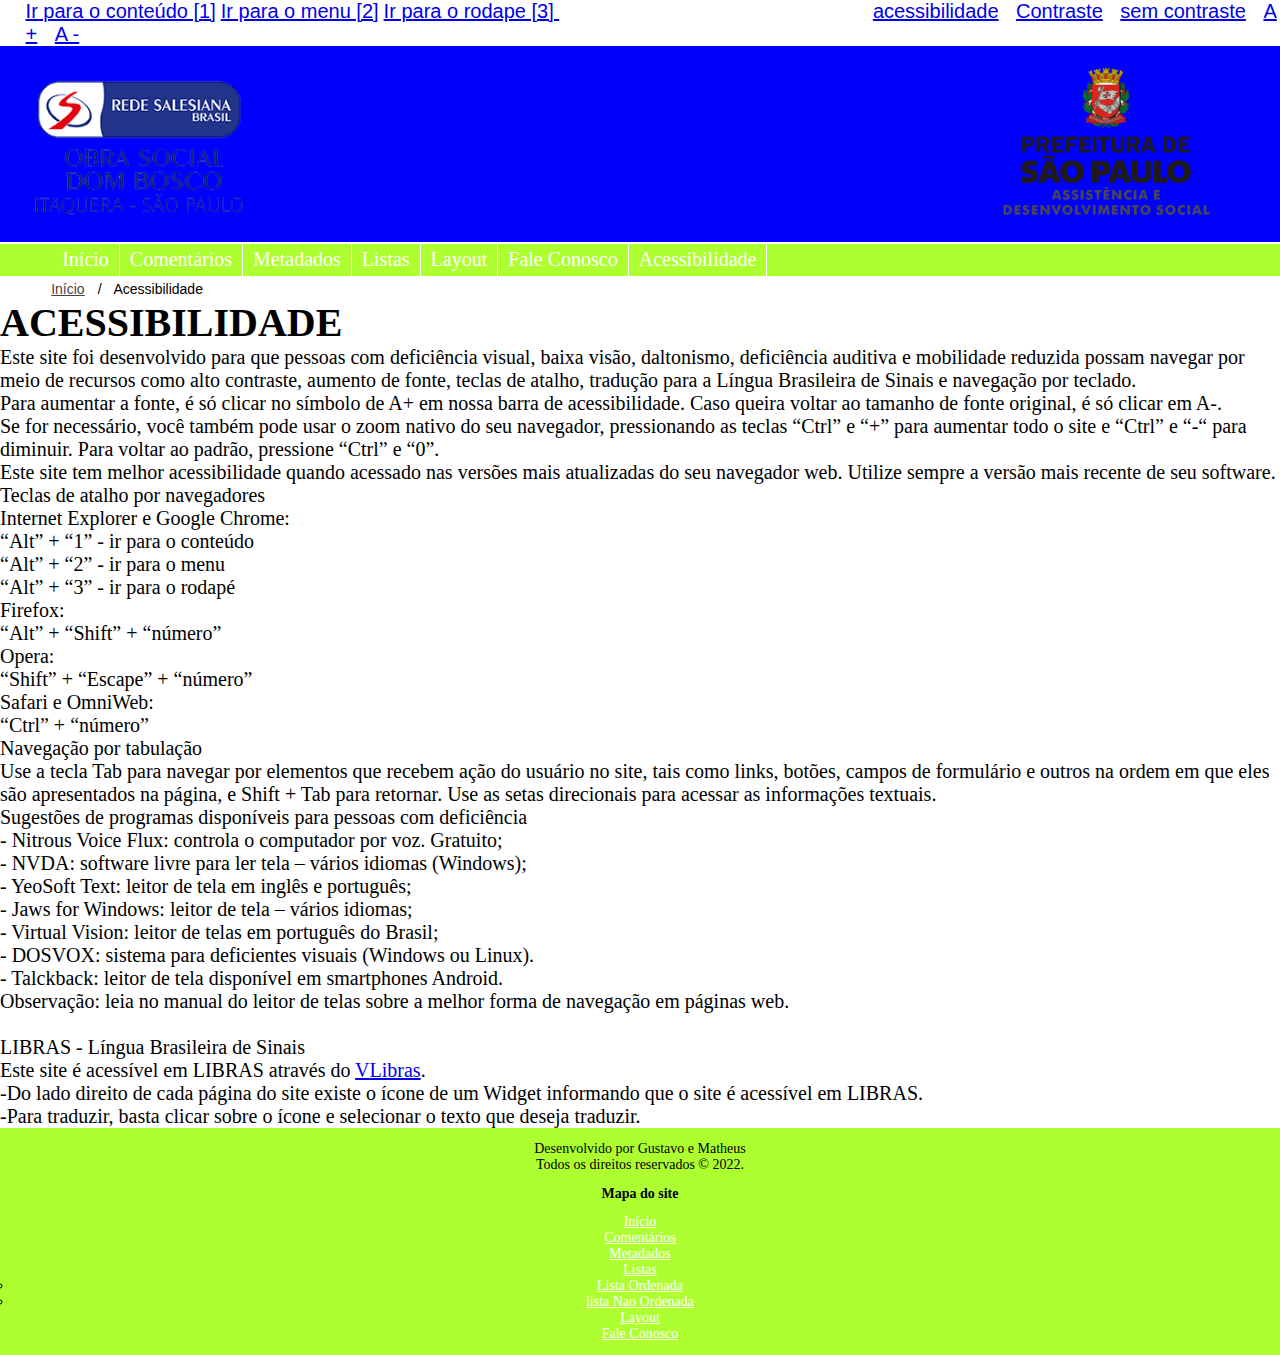
<file: site 2022/acessibilidade.html>
<!DOCTYPE html>
<html lang="pt-BR">
<head>
    <!--Metadados-->
    <meta charset="UTF-8">
    <meta http-equiv="X-UA-Compatible" content="IE=edge">
    <meta name="viewport" content="width=device-width, initial-scale=1.0">
    <meta name="description" content= "Aulas HTML-5 e CSS-3">
    <meta name="keywords" content= "HTML,CSS JavaScript">
    <meta name="Author" content="Gustavo e Matheus">
    <link rel="stylesheet" href="css/estilo.css">
    <link rel="icon" href="imagem/favicon.ico" type="image/x-icon">
   <title>Aulas </title>
</head>
<body>
    <header id="topo"><!--TOPO-->
        <div id= "acessibilidade">
            <ul id="atalhos">
                <li><a href="#conteudo" accesskey="1" title="Ir para o conteúdo">Ir para o conteúdo [1]</a></li>
                <li><a href="#menu" accesskey="2" title="Ir para o menu de navegação">Ir para o menu [2]</a></li>
                <li><a href="#rodape" accesskey="3" title="Ir poara o rodape">Ir para o rodape [3]
                <li id="pgacess"><a href="acessibilidade.html" title="Ir para a pagina de acessibilidade">acessibilidade</a></li> 
                <li class="contraste"><a href="JavaScript:void(0);" id="contraste">Contraste</a></li>
                <li class="contraste"><a href="JavaScript:void(0);" id="sem contraste">sem contraste</a></li>
                <li class="fonte"><a href="JavaScript:void(0);" id="aumentar">A +</a></li>
                <li class="fonte"><a href="JavaScript:void(0);" id="diminuir">A -</a></li>

              
            </ul>
        </div>    
        <img class="imagem" src="imagem/logo.png" alt="logo da Obra Social Dom Bosco horizontal azul, branco e vermelho">
        <img id="assistencia" src="imagem/assistencia-e-desenvolvimento-social_centralizado.png">

        <nav><!--navegação-->
            <div vw class="enabled">
                <div vw-access-button class="active"></div>
                <div vw-plugin-wrapper>
                  <div class="vw-plugin-top-wrapper"></div>
                </div>
                  </div>
                  <script src="https://vlibras.gov.br/app/vlibras-plugin.js"></script>
                  <script>
                new window.VLibras.Widget('https://vlibras.gov.br/app');
                  </script>
                  
            <label for="bt_menu"><img src="imagem/menu.png"> <alt="menu">
            </label>
            <input type="checkbox" id="bt_menu"><!--menu responsivo-->
            <ul id="menu">
                <li><a href="index.html">Início</a></li>
                <li><a href="comentarios.html">Comentários</a></li>
                <li><a href="Metadados.html">Metadados</a></li>
                <li><a href="#">Listas</a>
                    <ul>
                        <li><a href="lista-ordenada.html">Lista Ordenada</a></li>
                        <li><a href="lista-nao-ordenada.html">lista Nao Ordenada</a></li>
                    </ul>
                </li>
                <li><a href="Layout.html">Layout</a></li>
                <li><a href="contatos.html">Fale Conosco</a></li>
                <li><a href="acessibilidade.html">Acessibilidade</a></li> 
                                            
            </ul>
        
        </nav>
        
	</header>
	<main id="conteudo">
		<ul id="breadcrumb">
			<li><a href="index.html">Início</a></li>
			<li>Acessibilidade</li>
            </ul>
        <h1>ACESSIBILIDADE</h1>
		
		<p class="">Este site foi desenvolvido para que pessoas com deficiência visual, baixa visão, daltonismo, deficiência auditiva e mobilidade reduzida possam navegar por meio de recursos como alto contraste, aumento de fonte, teclas de atalho, tradução para a Língua Brasileira de Sinais e navegação por teclado.</p>

		<p class>Para aumentar a fonte, é só clicar no símbolo de A+ em nossa barra de acessibilidade. Caso queira voltar ao tamanho de fonte original, é só clicar em A-.</p>

		<p class>Se for necessário, você também pode usar o zoom nativo do seu navegador, pressionando as teclas “Ctrl” e “+” para aumentar todo o site e “Ctrl” e “-“ para diminuir. Para voltar ao padrão, pressione “Ctrl” e “0”.</p>

		<p class >Este site tem melhor acessibilidade quando acessado nas versões mais atualizadas do seu navegador web. Utilize sempre a versão mais recente de seu software.</p>

		<p class>Teclas de atalho por navegadores</p>
		<p class>Internet Explorer e Google Chrome:</p>

		<p class>“Alt” + “1” - ir para o conteúdo</p>
		<p class>“Alt” + “2” - ir para o menu</p>
		<p class>“Alt” + “3” - ir para o rodapé</p>
		<p class>Firefox:</p>

		<p class>“Alt” + “Shift” + “número”</p>
		<p class>Opera:</p>

		<p class>“Shift” + “Escape” + “número”</p>
		<p class>Safari e OmniWeb:</p>

		<p class>“Ctrl” + “número”</p>
		<p class>Navegação por tabulação</p>
		<p class>Use a tecla Tab para navegar por elementos que recebem ação do usuário no site, tais como links, botões, campos de formulário e outros na ordem em que eles são apresentados na página, e Shift + Tab para retornar. Use as setas direcionais para acessar as informações textuais.</p>

		<p class>Sugestões de programas disponíveis para pessoas com deficiência</p>
		<p class>- Nitrous Voice Flux: controla o computador por voz. Gratuito;</p>
		<p class>- NVDA: software livre para ler tela – vários idiomas (Windows);</p>
		<p class>- YeoSoft Text: leitor de tela em inglês e português;</p>
		<p class>- Jaws for Windows: leitor de tela – vários idiomas;</p>
		<p class>- Virtual Vision: leitor de telas em português do Brasil;</p>
		<p class>- DOSVOX: sistema para deficientes visuais (Windows ou Linux).</p>
		<p class>- Talckback: leitor de tela disponível em smartphones Android.</p>
	<p class>Observação: leia no manual do leitor de telas sobre a melhor forma de navegação em páginas web.</p><br>
		
		<p  class>LIBRAS - Língua Brasileira de Sinais</p>
		<p class>Este site é acessível em LIBRAS através do <a href="http://www.vlibras.gov.br/" target="_blank">VLibras</a>.</p>
		<p class>-Do lado direito de cada página do site existe o ícone de um Widget informando que o site é acessível em LIBRAS.</p>
		<p class>-Para traduzir, basta clicar sobre o ícone e selecionar o texto que deseja traduzir.</p>

	</main>
    </header>
    
    <footer id="rodape">
        <p>Desenvolvido por Gustavo e Matheus<br>
        Todos os direitos reservados &copy; 2022.</p>
        <h4>Mapa do site</h4>
        <ul id="mapa">
            <li><a href="index.html">Início</a></li>
            <li><a href="comentarios.html">Comentários</a></li>
            <li><a href="Metadados.html">Metadados</a></li>
            <li><a href="#">Listas</a>
                <ul>
                    <li><a href="lista-ordenada.html">Lista Ordenada</a></li>
                    <li><a href="lista-nao-ordenada.html">lista Nao Ordenada</a></li>
                </ul>
            </li>
            <li><a href="Layout.html">Layout</a></li>
            <li><a href="contatos.html">Fale Conosco</a></li>                            
        </ul>
    </footer>

</body>
</html>
</file>
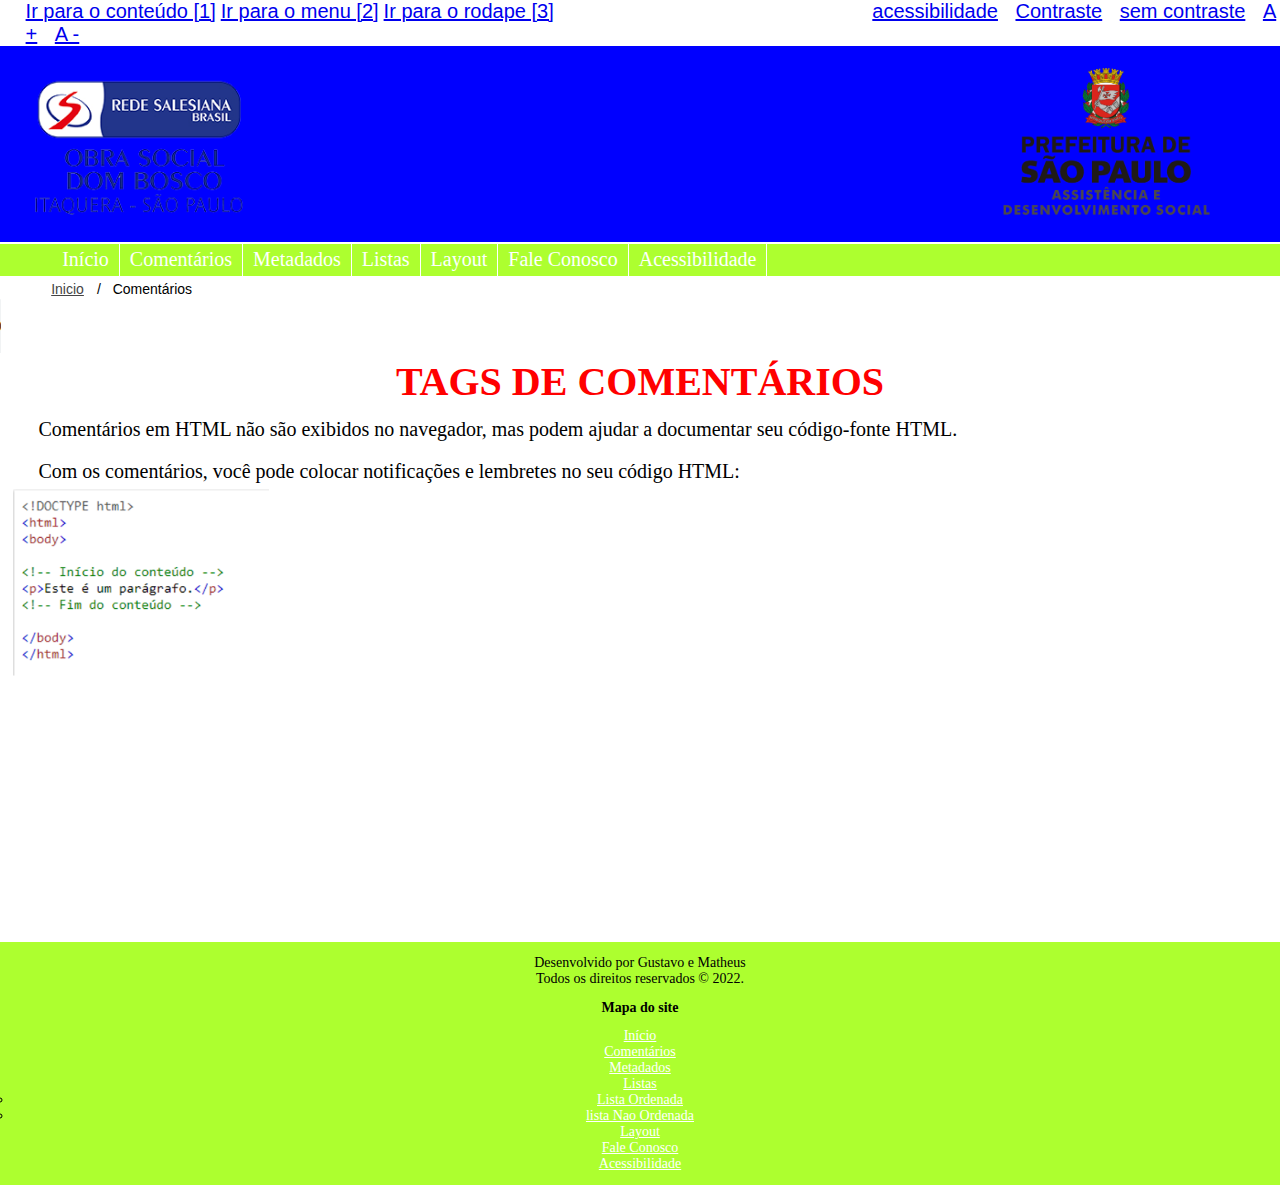
<file: site 2022/comentarios.html>
<!DOCTYPE html>
<html lang="pt-BR">
<head>
    <!--Metadados-->
    <meta charset="UTF-8">
    <meta http-equiv="X-UA-Compatible" content="IE=edge">
    <meta name="viewport" content="width=device-width, initial-scale=1.0">
    <meta name="description" content= "Aulas HTML-5 e CSS-3">
    <meta name="keywords" content= "HTML,CSS JavaScript">
    <meta name="Author" content="Gustavo e Matheus">
    <link rel="stylesheet" href="css/estilo.css">
    <link rel="icon" href="imagem/favicon.ico" type="image/x-icon">

   <title>Aulas HTML</title>
</head>
<body>
    <header id="topo"> <!--TOPO-->
        <div id= "acessibilidade">
            <ul id="atalhos">
                <li><a href="#conteudo" accesskey="1" title="Ir para o conteúdo">Ir para o conteúdo [1]</a></li>
                <li><a href="#menu" accesskey="2" title="Ir para o menu de navegação">Ir para o menu [2]</a></li>
                <li><a href="#rodape" accesskey="3" title="Ir poara o rodape">Ir para o rodape [3]</a></li>
                <li id="pgacess"><a href="acessibilidade.html" title="Ir para a pagina de acessibilidade">acessibilidade</a></li> 
                <li class="contraste"><a href="JavaScript:void(0);" id="contraste">Contraste</a></li>
                <li class="contraste"><a href="JavaScript:void(0);" id="sem contraste">sem contraste</a></li>
                <li class="fonte"><a href="JavaScript:void(0);" id="aumentar">A +</a></li>
                <li class="fonte"><a href="JavaScript:void(0);" id="diminuir">A -</a></li>
            </ul>
        </div>    
        <img class="imagem" src="imagem/logo.png" alt="logo da Obra Social Dom Bosco horizozntal azul, branco e vermelho">
        <img id= "assistencia" src="imagem/assistencia-e-desenvolvimento-social_centralizado.png">
        <nav>
            <div vw class="enabled">
                <div vw-access-button class="active"></div>
                <div vw-plugin-wrapper>
                  <div class="vw-plugin-top-wrapper"></div>
                </div>
                  </div>
                  <script src="https://vlibras.gov.br/app/vlibras-plugin.js"></script>
                  <script>
                new window.VLibras.Widget('https://vlibras.gov.br/app');
                  </script><!--navegação-->
            
            <label for="bt_menu"><img src="imagem/menu.png" alt="menu">
            </label>
            <input type="checkbox" id="bt_menu"><!--menu responsivo-->

            <ul id="menu">
                <li><a href="index.html">Início</a></li>
                <li><a href="comentarios.html">Comentários</a></li>
                <li><a href="Metadados.html">Metadados</a></li>
                <li><a href="#">Listas</a>
                    <ul>
                        <li><a href="lista-ordenada.html">Lista Ordenada</a></li>
                        <li><a href="lista-nao-ordenada.html">lista Nao Ordenada</a></li>
                    </ul>
                </li>
                <li><a href="Layout.html">Layout</a></li>
                <li><a href="contatos.html">Fale Conosco</a></li>
                <li><a href="acessibilidade.html">Acessibilidade</a></li>                              
            </ul>
        
        </nav>
        
    </header>
    <main id="conteudo">
        <ul id="breadcrumb">
            <li><a href="index.html">Inicio</a></li>
            <li>Comentários</li>
        </ul>
        <audio controls>    
            <source src="audio/comentarios.m4a" type="audio/mp3">
            O navegador não suporta este formato de áudio
        </audio>
        
        <h1 id="titulo">            
            TAGS DE COMENTÁRIOS
        </h1>
        <p class="paragrafo">Comentários em HTML não são exibidos no navegador, mas podem ajudar a documentar seu código-fonte HTML.</p>
        <p class="paragrafo">Com os comentários, você pode colocar notificações e lembretes no seu código HTML:</p>
        <img class="imagem" src="imagem/comentarios.png" alt="imagem com exemplos de codigos com">
      
    </main>
    <footer id="rodape">
        <p>Desenvolvido por Gustavo e Matheus<br>
            Todos os direitos reservados &copy; 2022.</p>
            <h4>Mapa do site</h4>
        <ul id="mapa">
            <li><a href="index.html">Início</a></li>
            <li><a href="comentarios.html">Comentários</a></li>
            <li><a href="Metadados.html">Metadados</a></li>
            <li><a href="#">Listas</a>
                <ul>
                    <li><a href="lista-ordenada.html">Lista Ordenada</a></li>
                    <li><a href="lista-nao-ordenada.html">lista Nao Ordenada</a></li>
                </ul>
            </li>
            <li><a href="Layout.html">Layout</a></li>
            <li><a href="contatos.html">Fale Conosco</a></li>
            <li><a href="acessibilidade.html">Acessibilidade</a></li>                             
        </ul>
    </footer>

</body>
</html>
</file>
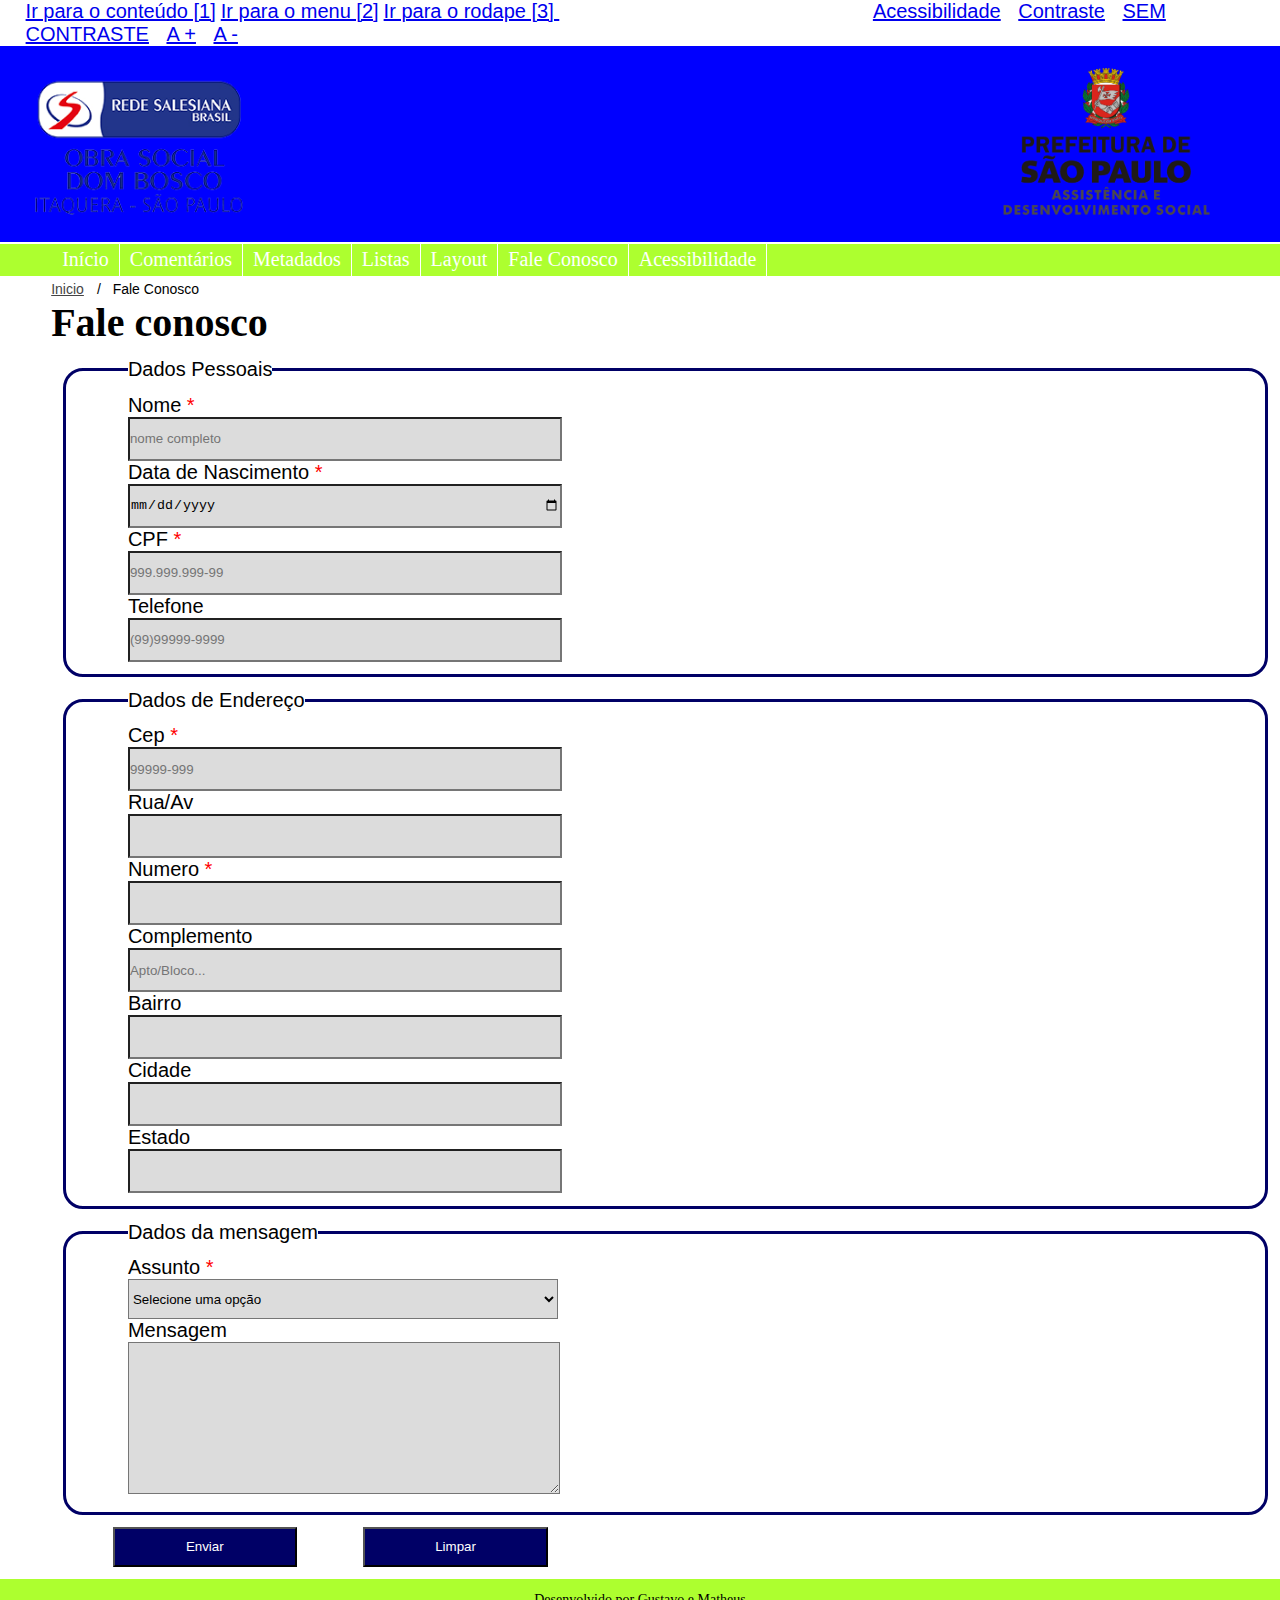
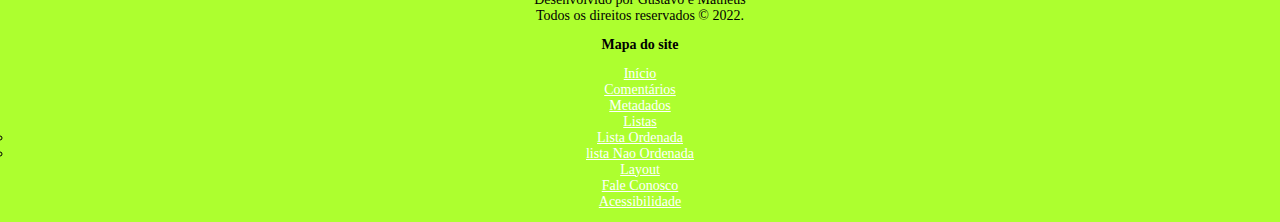
<file: site 2022/contatos.html>
<!DOCTYPE html>
<html lang="pt-BR">
<head>
    <!--Metadados-->
    <meta charset="UTF-8">
    <meta http-equiv="X-UA-Compatible" content="IE=edge">
    <meta name="viewport" content="width=device-width, initial-scale=1.0">
    <meta name="description" content= "Aulas HTML-5 e CSS-3">
    <meta name="keywords" content= "HTML,CSS JavaScript">
    <meta name="Author" content="Gustavo e Matheus">
    <link rel="stylesheet" href="css/estilo.css">
    <link rel="icon" href="imagem/favicon.ico" type="image/x-icon">
   <title>Aulas HTML</title>
</head>
<body>
    <header id="topo"> <!--TOPO-->
        <div id= "acessibilidade">
            <ul id="atalhos">
                <li><a href="#conteudo" accesskey="1" title="Ir para o conteúdo">Ir para o conteúdo [1]</a></li>
                <li><a href="#menu" accesskey="2" title="Ir para o menu de navegação">Ir para o menu [2]</a></li>
                <li><a href="#rodape" accesskey="3" title="Ir poara o rodape">Ir para o rodape [3]
                <li id="pgacess"><a href="acessibilidade.html" title="Ir para a pagina de acessibilidade">Acessibilidade</a></li> 
                <li class="contraste"><a href="JavaScript:void(0);" id="contraste">Contraste</a></li>
                <li class="contraste"><a href="JavaScript:void(0);" id="sem contraste">SEM CONTRASTE</a></li>
                <li class="fonte"><a href="JavaScript:void(0);" id="aumentar">A +</a></li>
                <li class="fonte"><a href="JavaScript:void(0);" id="diminuir">A -</a></li>
            </ul>
        </div>                             
        <img class="imagem" src="imagem/logo.png" alt="logo da Obra Social Dom Bosco horizozntal azul, branco e vermelho">
        <img id="assistencia" src="imagem/assistencia-e-desenvolvimento-social_centralizado.png">
        <nav>
            <div vw class="enabled">
                <div vw-access-button class="active"></div>
                <div vw-plugin-wrapper>
                  <div class="vw-plugin-top-wrapper"></div>
                </div>
                  </div>
                  <script src="https://vlibras.gov.br/app/vlibras-plugin.js"></script>
                  <script>
                new window.VLibras.Widget('https://vlibras.gov.br/app');
                  </script><!--navegação-->
            
            <label for="bt_menu"><img src="imagem/menu.png"> <alt="menu">
            </label>
            <input type="checkbox" id="bt_menu"><!--Menu Responsivo-->

            <ul id="menu">
                <li><a href="index.html">Início</a></li>
                <li><a href="comentarios.html">Comentários</a></li>
                <li><a href="Metadados.html">Metadados</a></li>
                <li><a href="#">Listas</a>
                    <ul>
                        <li><a href="lista-ordenada.html">Lista Ordenada</a></li>
                        <li><a href="Lista-nao-ordenada.html">lista Nao Ordenada</a></li>
                    </ul>
                </li>
                <li><a href="Layout.html">Layout</a></li>
                <li><a href="contatos.html">Fale Conosco</a></li> 
                <li><a href="acessibilidade.html">Acessibilidade</a></li>                             
            </ul>
            
        </nav>

    </header>
    <main id="conteudo">
        <main id="conteudo">
            <ul id="breadcrumb">
                <li><a href="index.html"> Inicio</a></li>
                <li>Fale Conosco</li>
        <h1 id="Titulo"> Fale conosco</h1>
        <form name="contato" id="contato" method="post">
            <fieldset>
                    <legend>Dados Pessoais</legend>
                    <label class="required" for="nome"> Nome</label><br>
                    <input type="text" name="nome" id="nome" placeholder="nome completo" required><br>
                    <label class="required" for="data">Data de Nascimento</label><br>
                    <input type="date" name="data" id="data" required><br>
                    <label class="required" for="cpf">CPF</label><br>
                    <input type="text" name="cpf" id="cpf" placeholder="999.999.999-99" required><br>
                    <label for="telefone">Telefone</label><br>
                    <input type="tel" name="telefone" id="telefone" placeholder="(99)99999-9999" required><br>
            </fieldset>
            <fieldset>
                    <legend>Dados de Endereço</legend>
                    <label class="required" for="cep">Cep</label><br>
                    <input type="text" name="cep" id="cep" placeholder="99999-999" required><br>
                    <label for="Rua">Rua/Av</label><br>
                    <input type="text" name="Rua" id="Rua" required><br>
                    <label class="required"for="Numero">Numero</label><br>
                    <input type="number" name="Numero" id="Numero" required><br>
                    <label for="complemento">Complemento</label><br>
                    <input type="text" name="complemento" id="complemento" placeholder="Apto/Bloco..."><br>
                    <label for="bairro">Bairro</label><br>
                    <input type="text" name="bairro" id="bairro"><br>
                    <label for="cidade">Cidade</label><br>
                    <input type="text" name="cidade" id="cidade"><br>
                    <label for="estado">Estado</label><br>
                    <input type="text" name="estado" id="estado"><br>
            </fieldset>    
            <fieldset>
                     <legend>Dados da mensagem</legend>
                     <label class="required"     for="assunto">Assunto</label><br>
                     <select name="assunto" id="assunto" required>
                              <option value=""  selected disabled>Selecione uma opção</option>
                              <option value="reclamação">Reclamação</option>
                              <option value="sugestão">Sugestão</option>
                              <option value="elogio">Elogio</option>
                              <option value="outro">Outro<option>
                     <select><br>
                     <label for="mensagem">Mensagem</label><br>
                     <textarea name="mensagem" id="mensagem" rows="10" cols="40" required></textarea>
            </fieldset> 
            <input type="submit" name="enviar" id="enviar" value="Enviar">
            <input type="reset" name="limpar" id="limpar" value="Limpar">
        </form>
    </main>
    <footer id="rodape">
        <p>Desenvolvido por Gustavo e Matheus<br>
        Todos os direitos reservados &copy; 2022.</p>
        <h4>Mapa do site</h4>
        <ul id="mapa">
            <li><a href="index.html">Início</a></li>
            <li><a href="comentarios.html">Comentários</a></li>
            <li><a href="Metadados.html">Metadados</a></li>
            <li><a href="#">Listas</a>
                <ul>
                    <li><a href="lista-ordenada.html">Lista Ordenada</a></li>
                    <li><a href="lista-nao-ordenada.html">lista Nao Ordenada</a></li>
                </ul>
            </li>
            <li><a href="Layout.html">Layout</a></li>
            <li><a href="contatos.html">Fale Conosco</a></li>
            <li><a href="acessibilidade.html">Acessibilidade</a></li>                               
        </ul>
    </footer>

</body>
</html>
</file>
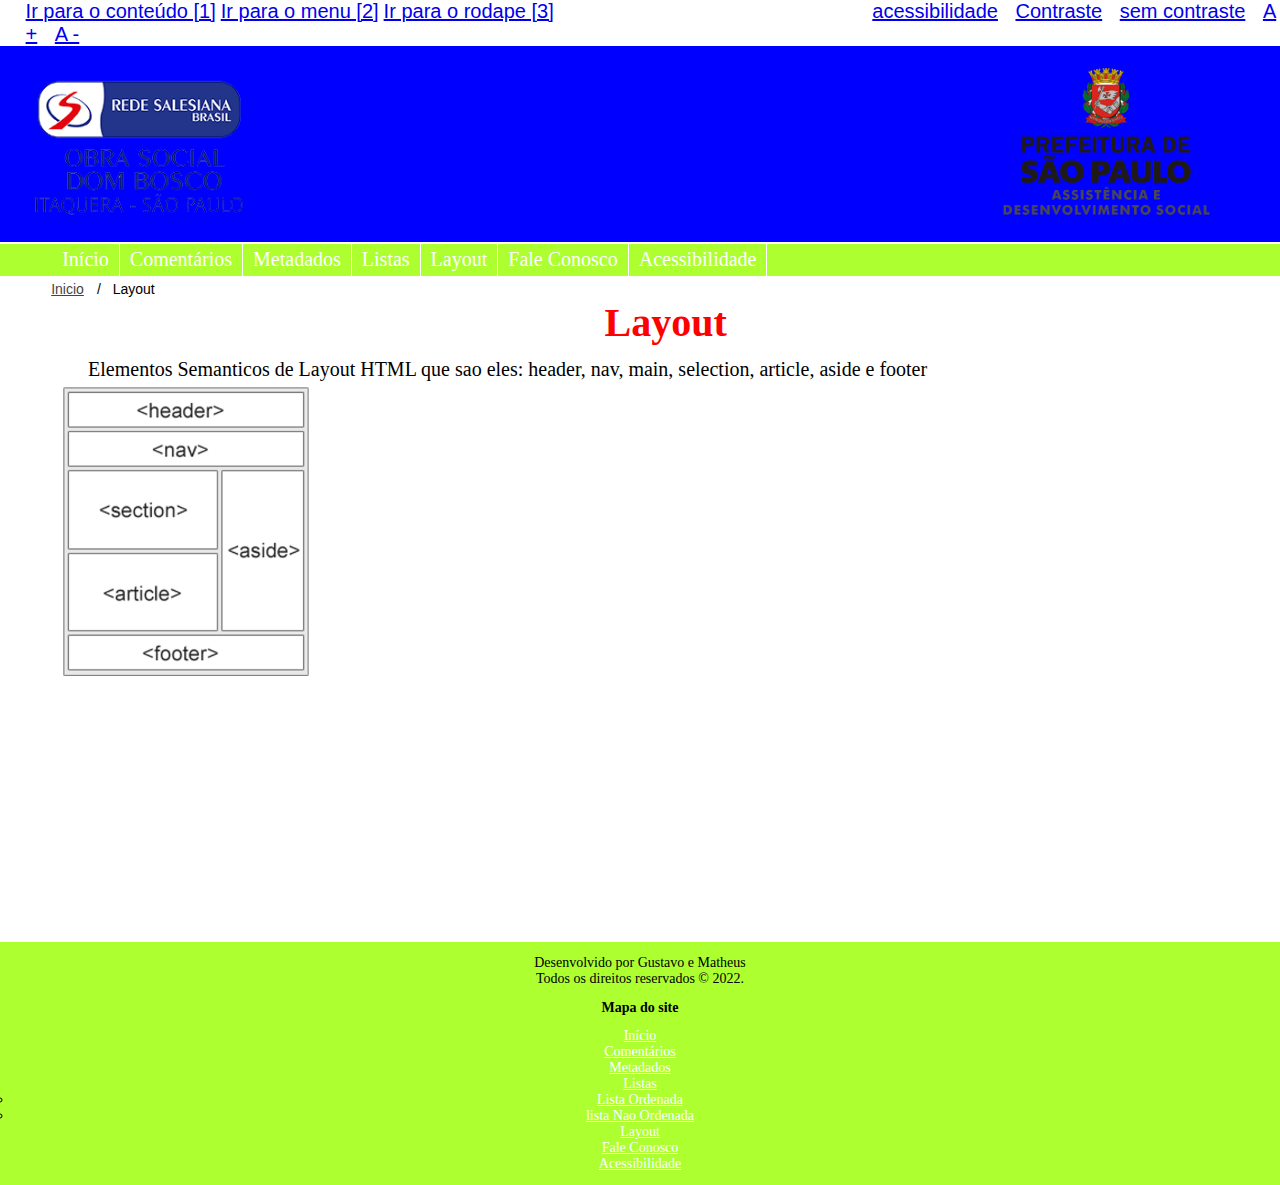
<file: site 2022/Layout.html>
<!DOCTYPE html>
<html lang="pt-BR">
<head>
    <!--Metadados-->
    <meta charset="UTF-8">
    <meta http-equiv="X-UA-Compatible" content="IE=edge">
    <meta name="viewport" content="width=device-width, initial-scale=1.0">
    <meta name="description" content= "Aulas HTML-5 e CSS-3">
    <meta name="keywords" content= "HTML,CSS JavaScript">
    <meta name="Author" content="Gustavo e Matheus">
    <link rel="stylesheet" href="css/estilo.css">
    <link rel="icon" href="imagem/favicon.ico" type="image/x-icon">


   <title>Aulas HTML</title>
</head>
<body>
    <header id="topo"> <!--TOPO-->
        <div id= "acessibilidade">
            <ul id="atalhos">
                <li><a href="#conteudo" accesskey="1" title="Ir para o conteúdo">Ir para o conteúdo [1]</a></li>
                <li><a href="#menu" accesskey="2" title="Ir para o menu de navegação">Ir para o menu [2]</a></li>
                <li><a href="#rodape" accesskey="3" title="Ir poara o rodape">Ir para o rodape [3]</a></li>
                <li id="pgacess"><a href="acessibilidade.html" title="Ir para a pagina de acessibilidade">acessibilidade</a></li> 
                <li class="contraste"><a href="JavaScript:void(0);" id="contraste">Contraste</a></li>
                <li class="contraste"><a href="JavaScript:void(0);" id="sem contraste">sem contraste</a></li>
                <li class="fonte"><a href="JavaScript:void(0);" id="aumentar">A +</a></li>
                <li class="fonte"><a href="JavaScript:void(0);" id="diminuir">A -</a></li>
            </ul>
        </div>        
        <img class="imagem" src="imagem/logo.png" alt="logo da Obra Social Dom Bosco horizozntal azul, branco e vermelho">
        <img id="assistencia" src="imagem/assistencia-e-desenvolvimento-social_centralizado.png">
        <nav><!--navegação-->
            <div vw class="enabled">
                <div vw-access-button class="active"></div>
                <div vw-plugin-wrapper>
                  <div class="vw-plugin-top-wrapper"></div>
                </div>
                  </div>
                  <script src="https://vlibras.gov.br/app/vlibras-plugin.js"></script>
                  <script>
                new window.VLibras.Widget('https://vlibras.gov.br/app');
                  </script>
                                         
            <label for="bt_menu"><img src="imagem/menu.png"> <alt="menu">
            </label>
            <input type="checkbox" id="bt_menu"> <!--Menu Responsivo-->
                                            
            <ul id="menu">
                <li><a href="index.html">Início</a></li>
                <li><a href="comentarios.html">Comentários</a></li>
                <li><a href="Metadados.html">Metadados</a></li>
                <li><a href="#">Listas</a>
                    <ul>
                        <li><a href="lista-ordenada.html">Lista Ordenada</a></li>
                        <li><a href="lista-nao-ordenada.html">lista Nao Ordenada</a></li>
                    </ul>
                </li>
                <li><a href="Layout.html">Layout</a></li>
                <li><a href="contatos.html">Fale Conosco</a></li>
                <li><a href="acessibilidade.html">Acessibilidade</a></li>                             
            </ul>
        
        </nav>
        
    </header>
    <main id="conteudo">
            <ul id="breadcrumb">
                <li><a href="index.html"> Inicio</a></li>
                <li>Layout</li>

        <h1 id="titulo">            
            Layout
        </h1>
        <p class="paragrafo">Elementos Semanticos de Layout HTML que sao eles: header, nav, main, selection, article, aside e footer</p>
        <img  class="imagem" src="imagem/layout.png" alt="imagem com exemplos de Layouts da linguagem de marcação HTML.">
         
    </main>
    <footer id="rodape">
        <p>Desenvolvido por Gustavo e Matheus<br>
        Todos os direitos reservados &copy; 2022.</p>
        <h4>Mapa do site</h4>
        <ul id="mapa">
            <li><a href="index.html">Início</a></li>
            <li><a href="comentarios.html">Comentários</a></li>
            <li><a href="Metadados.html">Metadados</a></li>
            <li><a href="#">Listas</a>
                <ul>
                    <li><a href="lista-ordenada.html">Lista Ordenada</a></li>
                    <li><a href="lista-nao-ordenada.html">lista Nao Ordenada</a></li>
                </ul>
            </li>
            <li><a href="Layout.html">Layout</a></li>
            <li><a href="contatos.html">Fale Conosco</a></li>
            <li><a href="acessibilidade.html"> Acessibilidade</a></li>                             
        </ul>
    </footer>

</body>
</html>
</file>
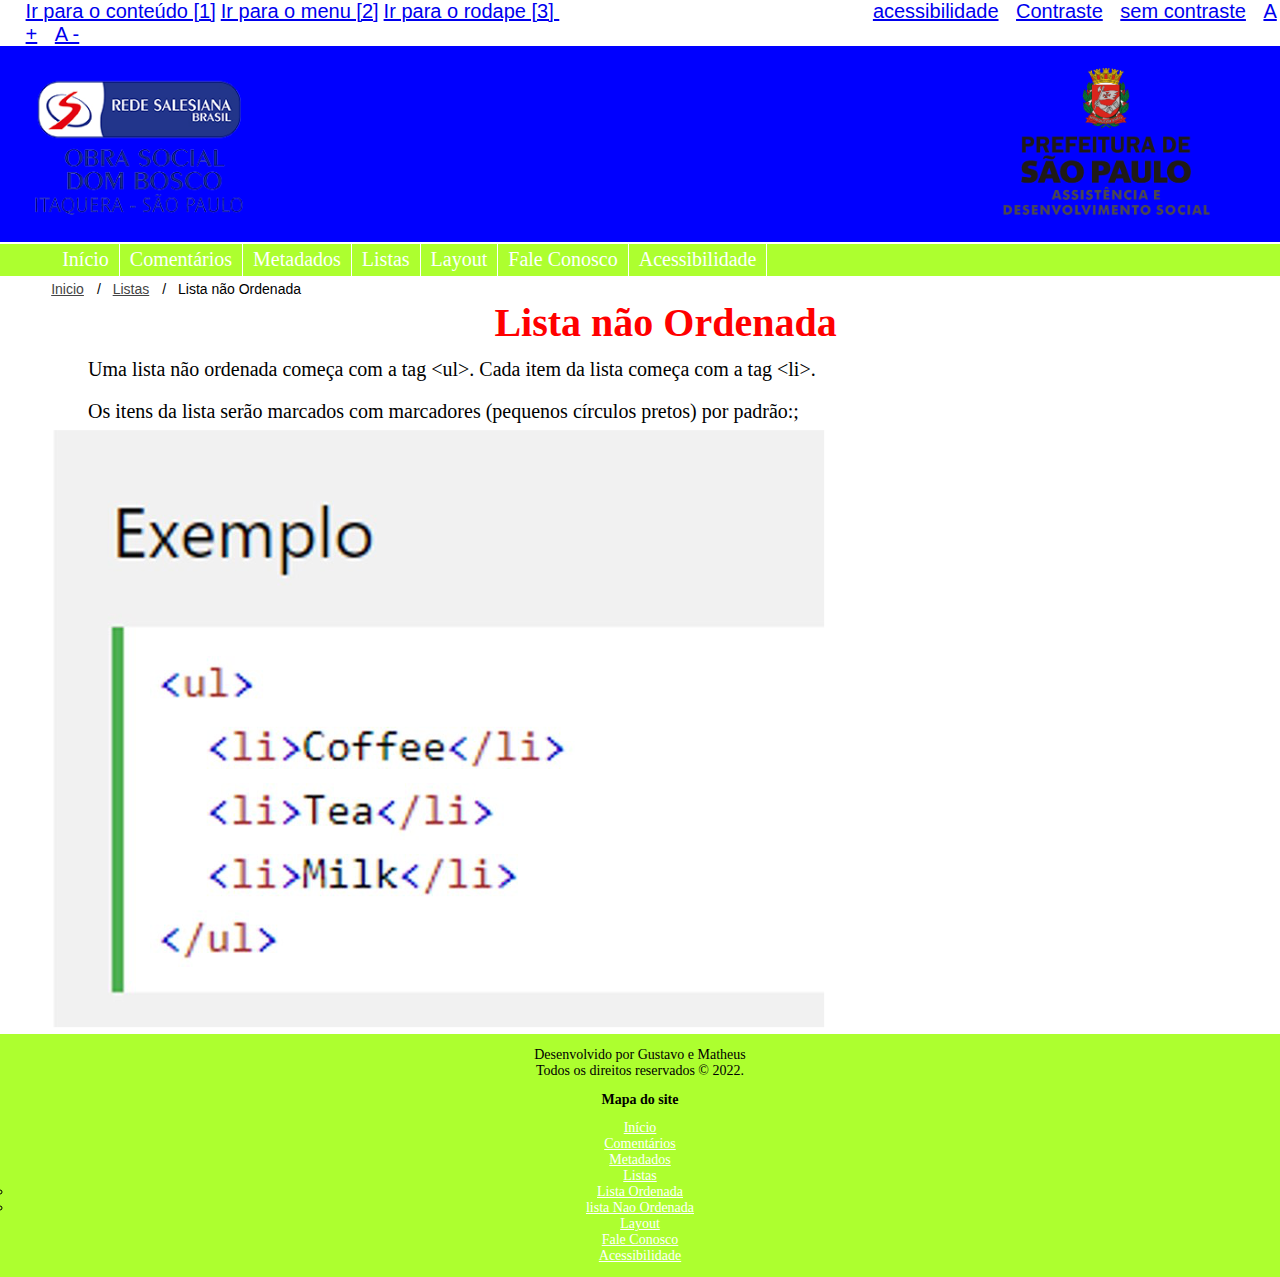
<file: site 2022/lista-nao-ordenada.html>
<!DOCTYPE html>
<html lang="pt-BR">
<head>
    <!--Metadados-->
    <meta charset="UTF-8">
    <meta http-equiv="X-UA-Compatible" content="IE=edge">
    <meta name="viewport" content="width=device-width, initial-scale=1.0">
    <meta name="description" content= "Aulas HTML-5 e CSS-3">
    <meta name="keywords" content= "HTML,CSS JavaScript">
    <meta name="Author" content="Gustavo e Matheus">
    <link rel="stylesheet" href="css/estilo.css">
    <link rel="icon" href="imagem/favicon.ico" type="image/x-icon">


   <title>Aulas HTML</title>
</head>
<body>
    <header id="topo"><!--TOPO-->
        <div id= "acessibilidade">
            <ul id="atalhos">
                <li><a href="#conteudo" accesskey="1" title="Ir para o conteúdo">Ir para o conteúdo [1]</a></li>
                <li><a href="#menu" accesskey="2" title="Ir para o menu de navegação">Ir para o menu [2]</a></li>
                <li><a href="#rodape" accesskey="3" title="Ir poara o rodape">Ir para o rodape [3]
                <li id="pgacess"><a href="acessibilidade.html" title="Ir para a pagina de acessibilidade">acessibilidade</a></li> 
                <li class="contraste"><a href="JavaScript:void(0);" id="contraste">Contraste</a></li>
                <li class="contraste"><a href="JavaScript:void(0);" id="sem contraste">sem contraste</a></li>
                <li class="fonte"><a href="JavaScript:void(0);" id="aumentar">A +</a></li>
                <li class="fonte"><a href="JavaScript:void(0);" id="diminuir">A -</a></li>
            </ul>
        </div>        
        <img class="imagem " src="imagem/logo.png" alt="logo da Obra Social Dom Bosco horizozntal azul, branco e vermelho">
        <img id="assistencia" src="imagem/assistencia-e-desenvolvimento-social_centralizado.png">
        <nav><!--navegação-->
            <div vw class="enabled">
                <div vw-access-button class="active"></div>
                <div vw-plugin-wrapper>
                  <div class="vw-plugin-top-wrapper"></div>
                </div>
                  </div>
                  <script src="https://vlibras.gov.br/app/vlibras-plugin.js"></script>
                  <script>
                new window.VLibras.Widget('https://vlibras.gov.br/app');
                  </script>
            <label for="bt_menu"><img src="imagem/menu.png"> <alt="menu">
            </label>
            <input type="checkbox" id="bt_menu"><!--menu responsivo-->  

            <ul id="menu">
                <li><a href="index.html">Início</a></li>
                <li><a href="comentarios.html">Comentários</a></li>
                <li><a href="Metadados.html">Metadados</a></li>
                <li><a href="#">Listas</a>
                    <ul>
                        <li><a href="lista-ordenada.html">Lista Ordenada</a></li>
                        <li><a href="lista-nao-ordenada.html">lista Nao Ordenada</a></li>
                    </ul>
                </li>
                <li><a href="Layout.html">Layout</a></li>
                <li><a href="contatos.html">Fale Conosco</a></li>
                <li><a href="acessibilidade.html">Acessibilidade</a></li>                             
            </ul>
        
        </nav>
    </header>
    <main id="conteudo">
        <main id="conteudo">
            <ul id="breadcrumb">
                <li><a href="index.html"> Inicio</a></li>
                <li><a href="JavaScript:void(0);">Listas</a></li>
                <li>Lista não Ordenada</li>
        <h1 id= "titulo">            
            Lista não Ordenada
        </h1>
        <p class="paragrafo">Uma lista não ordenada começa com a tag &lt;ul&gt;. Cada item da lista começa com a tag &lt;li&gt;.</p>
        
        <p class="paragrafo">Os itens da lista serão marcados com marcadores (pequenos círculos pretos) por padrão:;</p>
        <img src="imagem/ul.png" alt="imagem com exemplos de codigos com metadados">
        
      
    </main>
    <footer id="rodape">
        <p>Desenvolvido por Gustavo e Matheus<br>
        Todos os direitos reservados &copy; 2022.</p>
        <h4>Mapa do site</h4>
        <ul id="mapa">
            <li><a href="index.html">Início</a></li>
            <li><a href="comentarios.html">Comentários</a></li>
            <li><a href="Metadados.html">Metadados</a></li>
            <li><a href="#">Listas</a>
                <ul>
                    <li><a href="lista-ordenada.html">Lista Ordenada</a></li>
                    <li><a href="lista-nao-ordenada.html">lista Nao Ordenada</a></li>
                </ul>
            </li>
            <li><a href="Layout.html">Layout</a></li>
            <li><a href="contatos.html">Fale Conosco</a></li>
            <li><a href="acessibilidade.html"> Acessibilidade</a></li>                             
        </ul>
    </footer>

</body>
</html>
</file>
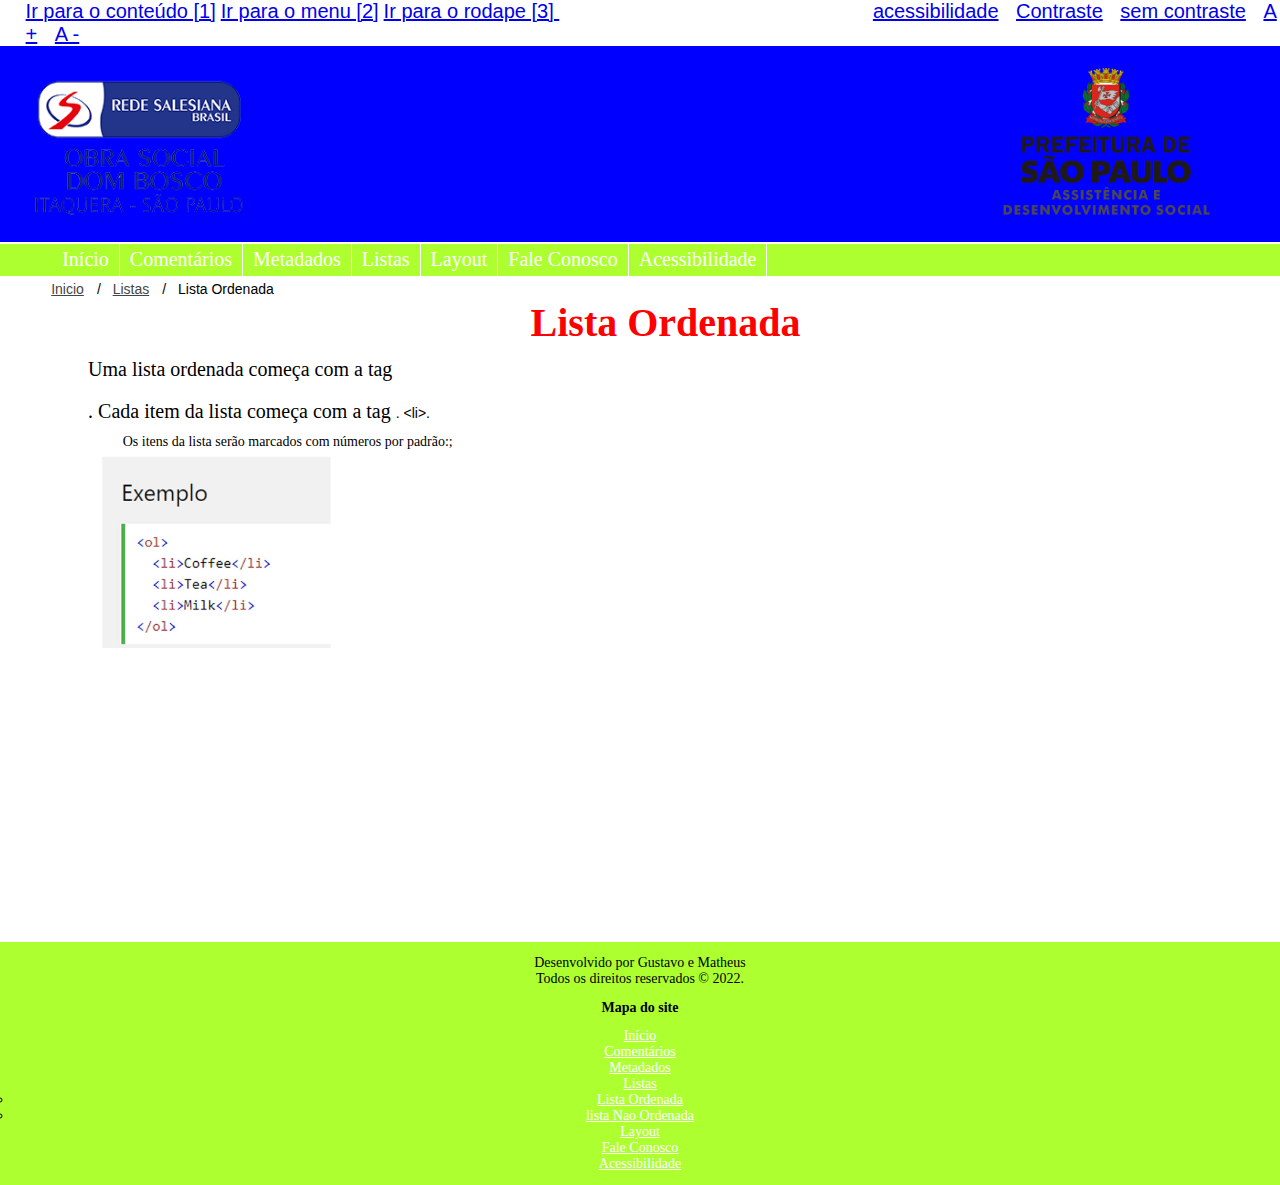
<file: site 2022/lista-ordenada.html>
<!DOCTYPE html>
<html lang="pt-BR">
<head>
    <!--Metadados-->
    <meta charset="UTF-8">
    <meta http-equiv="X-UA-Compatible" content="IE=edge">
    <meta name="viewport" content="width=device-width, initial-scale=1.0">
    <meta name="description" content= "Aulas HTML-5 e CSS-3">
    <meta name="keywords" content= "HTML,CSS JavaScript">
    <meta name="Author" content="Gustavo e Matheus">
    <link rel="stylesheet" href="css/estilo.css">
    <link rel="icon" href="imagem/favicon.ico" type="image/x-icon">


   <title>Aulas HTML</title>
</head>
<body>
    <header id="topo"><!--TOPO-->
        <div id= "acessibilidade">
            <ul id="atalhos">
                <li><a href="#conteudo" accesskey="1" title="Ir para o conteúdo">Ir para o conteúdo [1]</a></li>
                <li><a href="#menu" accesskey="2" title="Ir para o menu de navegação">Ir para o menu [2]</a></li>
                <li><a href="#rodape" accesskey="3" title="Ir poara o rodape">Ir para o rodape [3]
                <li id="pgacess"><a href="acessibilidade.html" title="Ir para a pagina de acessibilidade">acessibilidade</a></li> 
                <li class="contraste"><a href="JavaScript:void(0);" id="contraste">Contraste</a></li>
                <li class="contraste"><a href="JavaScript:void(0);" id="sem contraste">sem contraste</a></li>
                <li class="fonte"><a href="JavaScript:void(0);" id="aumentar">A +</a></li>
                <li class="fonte"><a href="JavaScript:void(0);" id="diminuir">A -</a></li>
            </ul>
        </div>        
        <img class="imagem" src="imagem/logo.png" alt="logo da Obra Social Dom Bosco horizozntal azul, branco e vermelho">
        <img id="assistencia" src="imagem/assistencia-e-desenvolvimento-social_centralizado.png">
        <nav><!--navegação-->
            <div vw class="enabled">
                <div vw-access-button class="active"></div>
                <div vw-plugin-wrapper>
                  <div class="vw-plugin-top-wrapper"></div>
                </div>
                  </div>
                  <script src="https://vlibras.gov.br/app/vlibras-plugin.js"></script>
                  <script>
                new window.VLibras.Widget('https://vlibras.gov.br/app');
                  </script>
            
            <label for="bt_menu"><img src="imagem/menu.png"> <alt="menu">
            </label>
            <input type="checkbox" id="bt_menu"><!--menu responsivo-->
            <ul id="menu">
                <li><a href="index.html">Início</a></li>
                <li><a href="comentarios.html">Comentários</a></li>
                <li><a href="Metadados.html">Metadados</a></li>
                <li><a href="#">Listas</a>
                    <ul>
                        <li><a href="lista-ordenada.html">Lista Ordenada</a></li>
                        <li><a href="lista-nao-ordenada.html">lista Nao Ordenada</a></li>
                    </ul>
                </li>
                <li><a href="Layout.html">Layout</a></li>
                <li><a href="contatos.html">Fale Conosco</a></li>
                <li><a href="acessibilidade.html">Acessibilidade</a></li>                             
            </ul>
        
        </nav>
        
    </header>
    <main id="conteudo">
        <ul id="breadcrumb">
            <li><a href="index.html"> Inicio</a></li>
            <li><a href="JavaScript:void(0);">Listas</a></li>
            <li>Lista Ordenada</li>
        <h1 id="titulo">            
            Lista Ordenada
        </h1>
        <p class="paragrafo">Uma lista ordenada começa com a tag <ol>. Cada item da lista começa com a tag <li>.
            &lt;li&gt;.
        </p>
        <p class="paragrafo">Os itens da lista serão marcados com números por padrão:;
        </p>
        <img class= "imagem" src="imagem/ol.png" alt="imagem com exemplos de codigos com metadados">
        
      
    </main>
    <footer id="rodape">
        <p>Desenvolvido por Gustavo e Matheus<br>
        Todos os direitos reservados &copy; 2022.</p>
        <h4>Mapa do site</h4>
        <ul id="mapa">
            <li><a href="index.html">Início</a></li>
            <li><a href="comentarios.html">Comentários</a></li>
            <li><a href="Metadados.html">Metadados</a></li>
            <li><a href="#">Listas</a>
                <ul>
                    <li><a href="lista-ordenada.html">Lista Ordenada</a></li>
                    <li><a href="lista-nao-ordenada.html">lista Nao Ordenada</a></li>
                </ul>
            </li>
            <li><a href="Layout.html">Layout</a></li>
            <li><a href="contatos.html">Fale Conosco</a></li> 
            <li><a href="acessibilidade.html"> Acessibilidade</a></li>                            
        </ul>
    </footer>

</body>
</html>
</file>
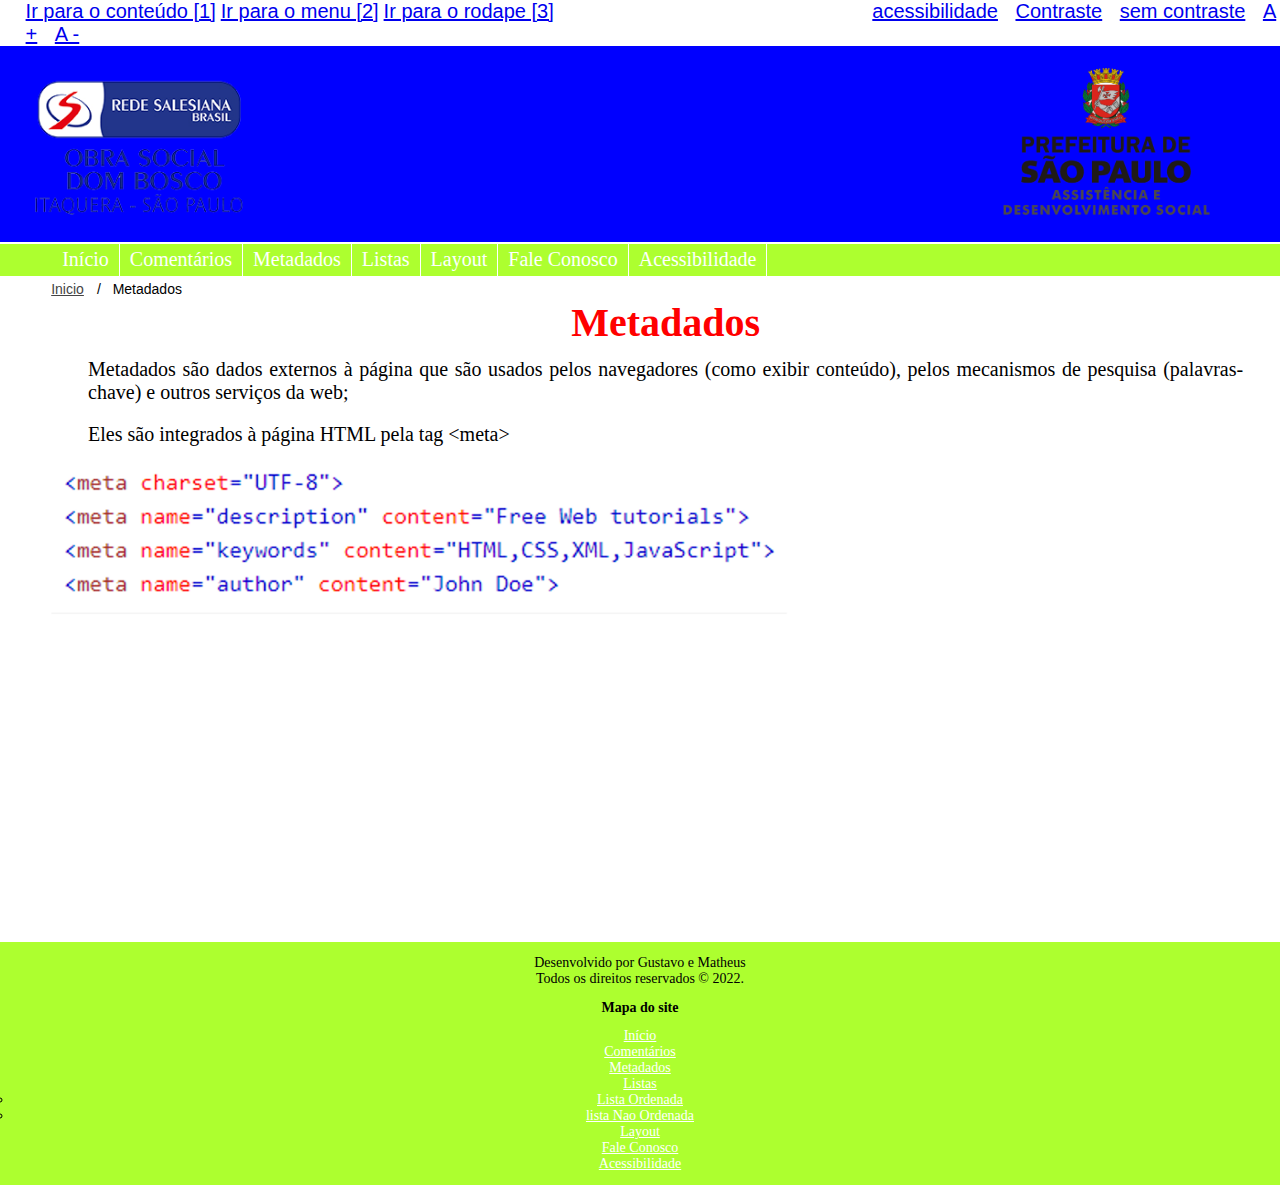
<file: site 2022/Metadados.html>
<!DOCTYPE html>
<html lang="pt-BR">
<head>
    <!--Metadados-->
    <meta charset="UTF-8">
    <meta http-equiv="X-UA-Compatible" content="IE=edge">
    <meta name="viewport" content="width=device-width, initial-scale=1.0">
    <meta name="description" content= "Aulas HTML-5 e CSS-3">
    <meta name="keywords" content= "HTML,CSS JavaScript">
    <meta name="Author" content="Matheus">
    <link rel="stylesheet" href="css/estilo.css">
    <link rel="icon" href="imagem/favicon.ico" type="image/x-icon">


   <title>Aulas HTML</title>
</head>
<body>
    <header id="topo"><!--TOPO-->
        <div id= "acessibilidade">
            <ul id="atalhos">
                <li><a href="#conteudo" accesskey="1" title="Ir para o conteúdo">Ir para o conteúdo [1]</a></li>
                <li><a href="#menu" accesskey="2" title="Ir para o menu de navegação">Ir para o menu [2]</a></li>
                <li><a href="#rodape" accesskey="3" title="Ir poara o rodape">Ir para o rodape [3]</a></li>
                <li id="pgacess"><a href="acessibilidade.html" title="Ir para a pagina de acessibilidade">acessibilidade</a></li> 
                <li class="contraste"><a href="JavaScript:void(0);" id="contraste">Contraste</a></li>
                <li class="contraste"><a href="JavaScript:void(0);" id="sem contraste">sem contraste</a></li>
                <li class="fonte"><a href="JavaScript:void(0);" id="aumentar">A +</a></li>
                <li class="fonte"><a href="JavaScript:void(0);" id="diminuir">A -</a></li>
            </ul>
        </div>        
        <img class="imagem" src="imagem/logo.png" alt="logo da Obra Social Dom Bosco horizozntal azul, branco e vermelho">
        <img id="assistencia" src="imagem/assistencia-e-desenvolvimento-social_centralizado.png">
    
        <nav><!--navegação-->
            <div vw class="enabled">
                <div vw-access-button class="active"></div>
                <div vw-plugin-wrapper>
                  <div class="vw-plugin-top-wrapper"></div>
                </div>
                  </div>
                  <script src="https://vlibras.gov.br/app/vlibras-plugin.js"></script>
                  <script>
                new window.VLibras.Widget('https://vlibras.gov.br/app');
                  </script>
            <label for="bt_menu"><img src="imagem/menu.png"> <alt="menu">
            </label>
            <input type="checkbox" id="bt_menu"><!--Menu responsivo-->
            <ul id="menu">
                <li><a href="index.html">Início</a></li>
                <li><a href="comentarios.html">Comentários</a></li>
                <li><a href="Metadados.html">Metadados</a></li>
                <li><a href="#">Listas</a>
                    <ul>
                        <li><a href="lista-ordenada.html">Lista Ordenada</a></li>
                        <li><a href="lista-nao-ordenada.html">lista Nao Ordenada</a></li>
                    </ul>
                </li>
                <li><a href="Layout.html">Layout</a></li>
                <li><a href="contatos.html">Fale Conosco</a></li>
                <li><a href="acessibilidade.html"> Acessibilidade</a></li>
                                    
            </ul>
        
        </nav>
        
    </header>
    <main id="conteudo">
        <ul id="breadcrumb">
            <li><a href="index.html"> Inicio</a></li>
            <li>Metadados</li>
        <h1 id= "titulo">            
            Metadados
        </h1>
        <p class="paragrafo">Metadados são dados externos à página que são usados pelos navegadores (como exibir conteúdo), pelos mecanismos de pesquisa (palavras-chave) e outros serviços da web;
        </p>
        <p class="paragrafo">Eles são integrados à página HTML pela tag &lt;meta&gt;
        </p>
        <img class="P"src="imagem/metadados.png" alt="imagem com exemplos de codigos com metadados">
        
      
    </main>
    <footer id="rodape">
        <p>Desenvolvido por Gustavo e Matheus<br>
        Todos os direitos reservados &copy; 2022.</p>
        <h4>Mapa do site</h4>
        <ul id="mapa">
            <li><a href="index.html">Início</a></li>
            <li><a href="comentarios.html">Comentários</a></li>
            <li><a href="Metadados.html">Metadados</a></li>
            <li><a href="#">Listas</a>
                <ul>
                    <li><a href="lista-ordenada.html">Lista Ordenada</a></li>
                    <li><a href="lista-nao-ordenada.html">lista Nao Ordenada</a></li>
                </ul>
            </li>
            <li><a href="Layout.html">Layout</a></li>
            <li><a href="contatos.html">Fale Conosco</a></li>
            <li><a href="acessibilidade.html"> Acessibilidade</a></li>                            
        </ul>
    </footer>

</body>
</html>
</file>
<file: site 2022/css/estilo.css>
* {
    margin: 0;
    padding: 0;
}
body{
    font-size: 20px
}
#topo{
    width: 100%;
    height: auto;
    background-color:blue;
}
.imagem{
    width:20%;
    height: auto;
    padding-bottom: 1%;
    padding-left: 1%;
}    
#assistencia{
    width: 20%;
    height: auto;
    padding-left: 55%;
}
.P {
    width: 60%;
    height: auto;
    
}
nav{
    width: 100%;
    height: auto;
    background-color: greenyellow;
    float: left;
}
#menu a{
    color: #000;
}
#conteudo{
    width: 100%;
    min-height: 700px;
}
#titulo{
    font-family: 'Times New Roman', Times, serif;
    color:  red;
    text-align: center;
}
.paragrafo, ol{
    font-family: 'Times New Roman', Times, serif;
    font-size: 1em;
    text-align: justify;
    color: #000;
    padding: 1% 3% 0.5%;
}
#rodape{
    width: 100%;
    height: auto;
    background-color: greenyellow;
    font-family: 'Times New Roman', Times, serif;
    color: #000;
    font-size: 0.7em;
    text-align: center;

}
#rodape p{
    padding-bottom: 1%;
    padding-top: 1%;
}
/*menu de navegaçao*/


#menu{
    list-style: none;
    border: 1px solid #fff;
    padding-left: 4%;
}
/* itens de lista*/
#menu li{
    float: left;
    border-right:  1px solid #fff;
    position: relative;
}
#menu li a{
    font-family: 'Times New Roman', Times, serif;
    color: #fff;
    font-size: 1em;
    text-decoration: none;
    padding: 5px 10px;
    display: block;
}
#menu li a:hover{
    background-color:#fff;
    color: black;
    transition: 1s;
}
/*submenu*/
#menu li ul{
    position: absolute;
    top: 25px;
    left: 0%;
    background-color: #000066 ;
    display: none;
}
/* ao passar o cursor sobre o item de lista li, exibe o submenu ul*/
#menu li:hover ul{
    display: block;
}
#menu li ul li{
    border: 1px solid #000066;
    display: block;
    width: 170px;
}
input,select{
    width: 40%;
    height: 40px;
    background-color: #dcdcdc;
    color: #000;
}
label,legend{
    font-family: Arial, Helvetica, sans-serif;
    font-size: 1em;
    color: #000;
}
fieldset{
    border: 3px solid #000066;
    border-radius: 20px;
    padding: 1% 5%;
    margin: 1%;
}
input[type=submit] {
    width: 15%;
    height: 40px;
    background-color: #000066;
    color: white;
    margin-left: 5%;
    margin-bottom: 1%;

}
input[type=reset] {
    width: 15%;
    height: 40px;
    background-color: #000066;
    color: white;
    margin-left: 5%;
    margin-bottom: 1%;
}
.required::after{
    content: " *";
    color: red;
}
textarea{
    width: 40%;
    height: 150px;
    background-color: #dcdcdc;
    color: #000;
    font-family: Arial, Helvetica, sans-serif;
}
video{
    width: 30%;
    height: auto;
    margin-left: 23%;
    
}
iframe{
    width: 640px;
    height: 430px;
}
/*menu responsivo*/
label[for="bt_menu"] {
    display: none;
}
#bt_menu {
    display: none ;
}
#breadcrumb{
    padding-left: 4%;
    list-style: none;  
}
#breadcrumb li {
    display: inline;
    font-family: Arial, Helvetica, sans-serif;
    font-size: 00.7em;
    color: #000;  
}
#breadcrumb li+li:before {
    padding: 8px;
    color: #000;
    content: "/\00a0";
}
#breadcrumb li a {
    color:#444;
}
#acessibilidade {
    width: 100%;
    height: auto;
    background-color: #fff;
    margin: auto;
}
#atalhos {
    padding-left: 2%;
    list-style: none;

}

#atalhos li {
    display: inline;
    font-family: Arial, Helvetica, sans-serif;

} 

#pgacess{
    padding-left: 45%;

}
.contraste {
    padding-left: 1%;

}

.fonte {
    padding-left: 1%;
}
#mapa {
    list-style: none;
    padding: 1%;

}
#mapa li a {
    color: #fff;
}


@media screen and (max-width: 600px) {
    #menu{
        display: none;
    }
    label[for="bt_menu"] {
        display: block;
        float: left;
    }
    #bt_menu:checked ~ #menu {
        display:block;
    }
    #menu li{
        position: relative;
        float: left;
        width: 100%;

    }
    #menu li ul{
        position: static;
        width: 100%;

    }
    #menu li ul li{
        position: relative;
        width: 100%;
        float: left;
        display: block;
        border: none;
        
    }
    iframe{
        width: 50%;
        height: 300px;
    }
    video {
        width: 60%;
        height: auto;
    }
    .imagem {
        width: 30%;
        height: auto;
    }
    #assistencia {
        width: 30%;
        padding-left: 30%;
    }
    input,select,textarea{
        width: 80%;
        
    }
}

/* media queries barra de acessibilidade*/

@media screen and (max-width: 1650px){
    #pgacess{
        padding-left: 35%;
    }
    #bt_menu:checked ~ #menu {
        display:block;
    }
    
@media screen and (max-width:1440px){
    #pgacess{
        padding-left: 30%;
    }
}
@media screen and (max-width: 1280px){
    #pgacess{
        padding-left: 25%;
    }
}
@media screen and (max-width: 1180px){
    #pgacess{
        padding-left: 20%;
    }
}
@media screen and (max-width: 1024px){
    #pgacess{
        padding-left: 10%;
    }
}
@media screen and (max-width: 600px){
    #atalhos li{
        display: none;
    }
    #atalhos li#pgacess{
        display: inline-block;
    }
    #atalhos li.contraste{
        display: inline-block;
    }
    #atalhos li.fonte{
        display: inline-block;
    }

}
@media screen and (max-width: 440px){
    #atalhos li{
        display: none;
    }
    #atalhos li#pgacess{
        display: inline-block;
        padding-left: 1%;
        font-size: 0.8em;
    }
    #atalhos li.contraste{
        display: inline-block;
        font-size: 0.8em;
    }
    #atalhos li.fonte{
        display: inline-block;
        font-size: 0.8em;
    }
}
@media screen and (max-width: 360px){
    #atalhos li{
        display: none;
    }
    #atalhos li#pgacess{
        display: inline-block;
        padding-left: 1%;
        font-size: 0.7em;
    }
    #atalhos li.contraste{
        display: inline-block;
        font-size: 0.7em;
    }
    #atalhos li.fonte{
        display: inline-block;
        font-size: 0.7em;
    }

}
}
</file>
